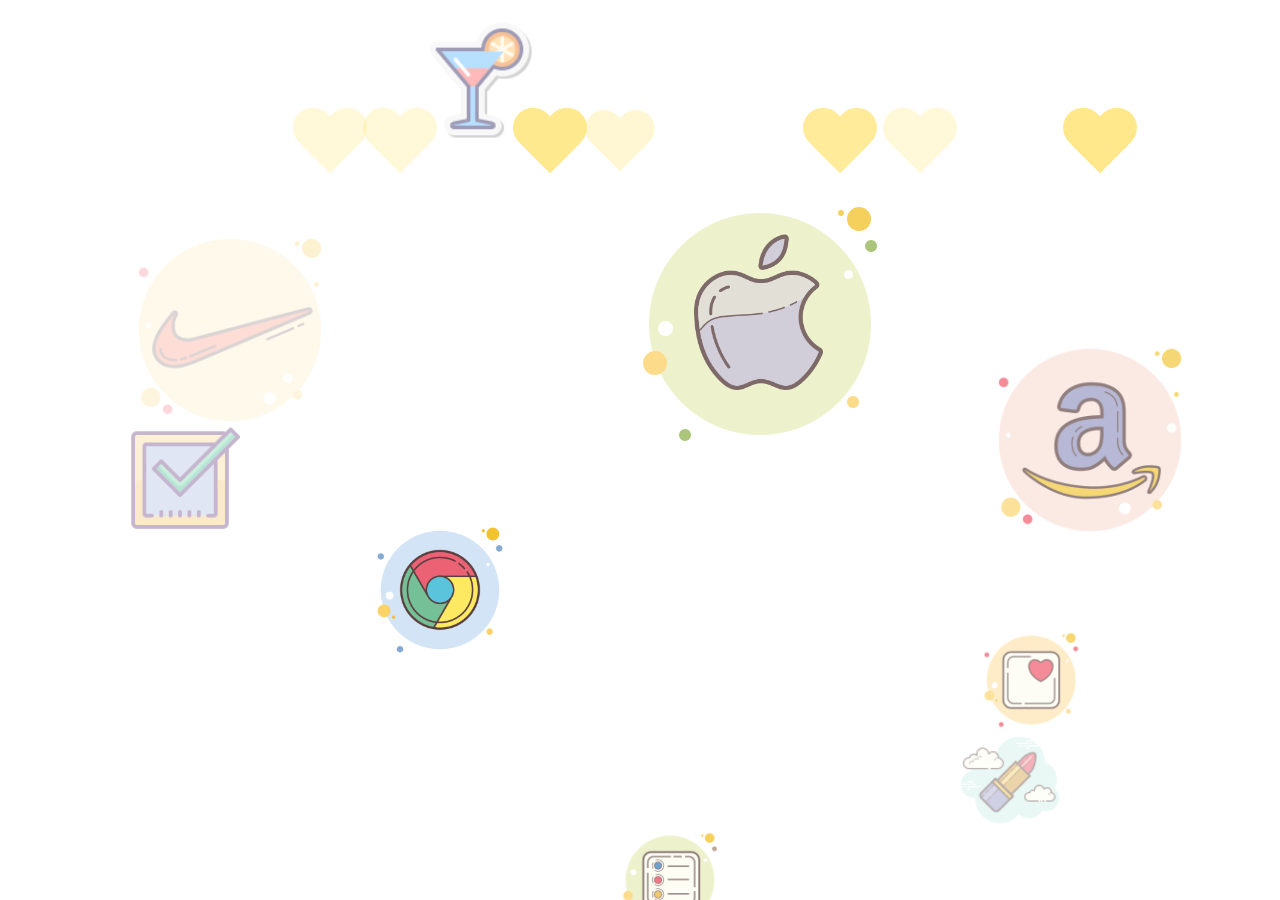
<file: php/animation/index.html>
<!DOCTYPE html>
<html lang="en">

<head>
    <meta charset="UTF-8">
    <meta http-equiv="X-UA-Compatible" content="IE=edge">
    <meta name="viewport" content="width=device-width, initial-scale=1.0">
    <title>Animation</title>
    <link rel="icon" href="./favicon.ico">
    </link>
    <link rel="stylesheet" href="./style.css">
    </link>

</head>

<body>
    <div class="container">




        <div id="background-wrap">

            <div class="image x1">
                <img style="width:200px;height:200px;" src="./images/cocktail.png">
            </div>

            <div class="heart x3"></div>
            <div class="heart x4"></div>
            <div class="heart x5"></div>
            <div class="heart x6"></div>
            <div class="heart x7"></div>
            <div class="heart x8"></div>
            <div class="heart x9"></div>
            <div class="heart x10"></div>


            <div class="image x14">
                <img src="./images/icons8-apple-logo-500.png">
            </div>
            <div class="image x7">
                <img width="300" height="300" src="./images/icons8-nike-500.png">
            </div>
            <div class="image x12">
                <img width="400" height="400" src="./images/icons8-amazon-500.png">
            </div>
            <div class="image x2">
                <img width="200" height="200" src="./images/icons8-tick-box-256.png">
            </div>
            <div class="image x10">
                <img width="200" height="200" src="./images/icons8-chrome-500.png">
            </div>

            <div class="image x12">
                <img width="200" height="200" src="./images/icons8-health-500.png">
            </div>
            <div class="image x13">
                <img width="200" height="200" src="./images/icons8-lipstick-100.png">
            </div>
            <div class="image x14">
                <img width="200" height="200" src="./images/icons8-reminders-500.png">
            </div>
            <div class="image x15">
                <img width="300" height="300" src="./images/icons8-starbucks-500.png">
            </div>
            <div class="heart x3"></div>
            <div class="heart x4"></div>
            <div class="heart x5"></div>
            <div class="heart x6"></div>
            <div class="heart x7"></div>
            <div class="heart x8"></div>
            <div class="heart x9"></div>
            <div class="heart x10"></div>

        </div>
    </div>
</body>

</html>
</file>
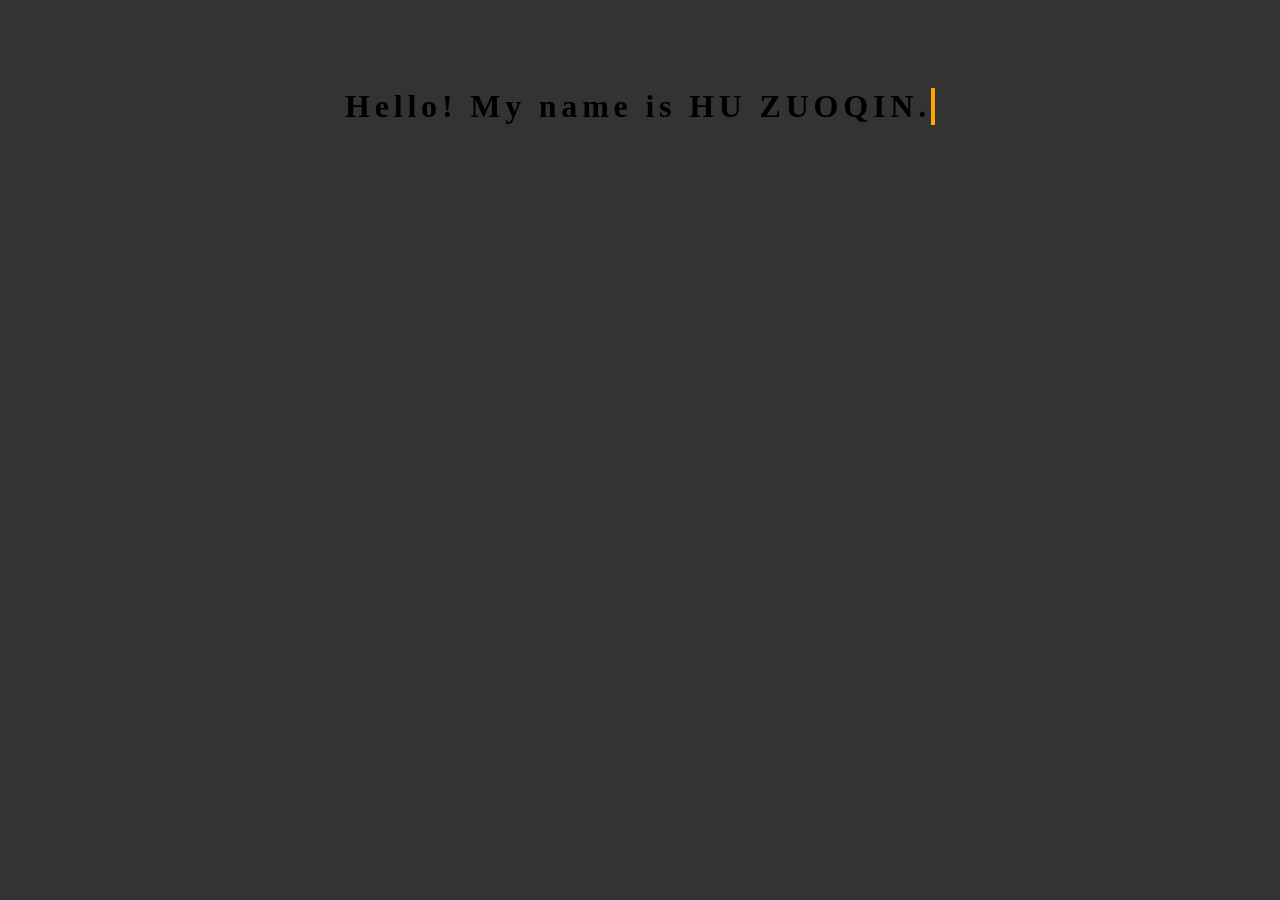
<file: php/typewriter/typewriter.html>
<!DOCTYPE html>
<html lang="en">

<head>
    <meta charset="UTF-8">
    <meta http-equiv="X-UA-Compatible" content="IE=edge">
    <meta name="viewport" content="width=device-width, initial-scale=1.0">
    <title>Typewriter</title>
    <link rel="stylesheet" href="./styles.css">
    </link>
</head>

<body>
    <div>
        <h1> Hello! My name is HU ZUOQIN. </h1>
    </div>
</body>

</html>
</file>
<file: php/animation/style.css>
body {
  background: white;
  color: #333;
  font: 100% Lato, Arial, Sans Serif;
  height: 100vh;

  margin: 0;
  padding: 0;
  overflow-x: hidden;
}

#background-wrap {
  bottom: 0;
  left: 0;
  position: fixed;
  right: 0;
  top: 0;
  z-index: -1;
}
.image {
  position: relative;
  height: 100px;
  width: 100px;
}

/* KEYFRAMES */

.x1 {
  left: 400px;
  -webkit-transform: scale(0.6);
  -moz-transform: scale(0.6);
  transform: scale(0.6);
  opacity: 0.5;
  -webkit-animation: moveclouds 5s linear infinite,
    sideWays 5s ease-in-out infinite alternate;
  -moz-animation: moveclouds 5s linear infinite,
    sideWays 5s ease-in-out infinite alternate;
  -o-animation: moveclouds 5s linear infinite,
    sideWays 5s ease-in-out infinite alternate;
}

.x2 {
  left: 100px;
  -webkit-transform: scale(0.6);
  -moz-transform: scale(0.6);
  transform: scale(0.6);
  opacity: 0.5;
  -webkit-animation: moveclouds 5.7s linear infinite,
    sideWays 5s ease-in-out infinite alternate;
  -moz-animation: moveclouds 5.7s linear infinite,
    sideWays 5s ease-in-out infinite alternate;
  -o-animation: moveclouds 5.7s linear infinite,
    sideWays 5s ease-in-out infinite alternate;
}
.x3 {
  left: 350px;
  -webkit-transform: scale(0.8);
  -moz-transform: scale(0.8);
  transform: scale(0.8);
  opacity: 0.3;
  -webkit-animation: moveclouds 10s linear infinite,
    sideWays 4s ease-in-out infinite alternate;
  -moz-animation: moveclouds 10s linear infinite,
    sideWays 4s ease-in-out infinite alternate;
  -o-animation: moveclouds 10s linear infinite,
    sideWays 4s ease-in-out infinite alternate;
}
.x4 {
  left: 470px;
  -webkit-transform: scale(0.75);
  -moz-transform: scale(0.75);
  transform: scale(0.75);
  opacity: 0.35;
  -webkit-animation: moveclouds 5.8s linear infinite,
    sideWays 2s ease-in-out infinite alternate;
  -moz-animation: moveclouds 5.8s linear infinite,
    sideWays 2s ease-in-out infinite alternate;
  -o-animation: moveclouds 5.8s linear infinite,
    sideWays 2s ease-in-out infinite alternate;
}
.x5 {
  left: 80px;
  -webkit-transform: scale(0.8);
  -moz-transform: scale(0.8);
  transform: scale(0.8);
  opacity: 0.3;
  -webkit-animation: moveclouds 4.5s linear infinite,
    sideWays 1s ease-in-out infinite alternate;
  -moz-animation: moveclouds 4.5s linear infinite,
    sideWays 1s ease-in-out infinite alternate;
  -o-animation: moveclouds 4.5s linear infinite,
    sideWays 1s ease-in-out infinite alternate;
}
.x6 {
  left: 200px;
  -webkit-transform: scale(0.8);
  -moz-transform: scale(0.8);
  transform: scale(0.8);
  opacity: 0.85;
  -webkit-animation: moveclouds 7s linear infinite,
    sideWays 1s ease-in-out infinite alternate;
  -moz-animation: moveclouds 7s linear infinite,
    sideWays 1s ease-in-out infinite alternate;
  -o-animation: moveclouds 7s linear infinite,
    sideWays 1s ease-in-out infinite alternate;
}
.x7 {
  left: 100px;
  -webkit-transform: scale(0.8);
  -moz-transform: scale(0.8);
  transform: scale(0.8);
  opacity: 0.2;
  -webkit-animation: moveclouds 3.5s linear infinite,
    sideWays 1s ease-in-out infinite alternate;
  -moz-animation: moveclouds 3.5s linear infinite,
    sideWays 1s ease-in-out infinite alternate;
  -o-animation: moveclouds 3.5s linear infinite,
    sideWays 1s ease-in-out infinite alternate;
}
.x8 {
  left: 370px;
  -webkit-transform: scale(0.8);
  -moz-transform: scale(0.8);
  transform: scale(0.8);
  opacity: 0.3;
  -webkit-animation: moveclouds 4s linear infinite,
    sideWays 1s ease-in-out infinite alternate;
  -moz-animation: moveclouds 4s linear infinite,
    sideWays 1s ease-in-out infinite alternate;
  -o-animation: moveclouds 4s linear infinite,
    sideWays 1s ease-in-out infinite alternate;
}
.x9 {
  left: 190px;
  -webkit-transform: scale(0.8);
  -moz-transform: scale(0.8);
  transform: scale(0.8);
  opacity: 0.8;
  -webkit-animation: moveclouds 4.6s linear infinite,
    sideWays 1s ease-in-out infinite alternate;
  -moz-animation: moveclouds 4.6s linear infinite,
    sideWays 1s ease-in-out infinite alternate;
  -o-animation: moveclouds 4.6s linear infinite,
    sideWays 1s ease-in-out infinite alternate;
}
.x10 {
  left: 350px;
  -webkit-transform: scale(0.8);
  -moz-transform: scale(0.8);
  transform: scale(0.8);
  opacity: 0.9;
  -webkit-animation: moveclouds 5s linear infinite,
    sideWays 1s ease-in-out infinite alternate;
  -moz-animation: moveclouds 5s linear infinite,
    sideWays 1s ease-in-out infinite alternate;
  -o-animation: moveclouds 5s linear infinite,
    sideWays 1s ease-in-out infinite alternate;
}
.x11 {
  left: 100px;
  -webkit-transform: scale(0.6);
  -moz-transform: scale(0.6);
  transform: scale(0.6);
  opacity: 0.5;
  -webkit-animation: moveclouds 7s linear infinite,
    sideWays 5s ease-in-out infinite alternate;
  -moz-animation: moveclouds 7s linear infinite,
    sideWays 5s ease-in-out infinite alternate;
  -o-animation: moveclouds 7s linear infinite,
    sideWays 5s ease-in-out infinite alternate;
  z-index: 3;
}
.x12 {
  left: 950px;
  -webkit-transform: scale(0.6);
  -moz-transform: scale(0.6);
  transform: scale(0.6);
  opacity: 0.6;
  -webkit-animation: moveclouds 3.6s linear infinite,
    sideWays 5s ease-in-out infinite alternate;
  -moz-animation: moveclouds 3.6s linear infinite,
    sideWays 5s ease-in-out infinite alternate;
  -o-animation: moveclouds 3.6s linear infinite,
    sideWays 5s ease-in-out infinite alternate;
}
.x13 {
  left: 930px;
  -webkit-transform: scale(0.6);
  -moz-transform: scale(0.6);
  transform: scale(0.6);
  opacity: 0.4;
  -webkit-animation: moveclouds 4.7s linear infinite,
    sideWays 5s ease-in-out infinite alternate;
  -moz-animation: moveclouds 4.7s linear infinite,
    sideWays 5s ease-in-out infinite alternate;
  -o-animation: moveclouds 4.7s linear infinite,
    sideWays 5s ease-in-out infinite alternate;
}
.x14 {
  left: 590px;
  -webkit-transform: scale(0.6);
  -moz-transform: scale(0.6);
  transform: scale(0.6);
  opacity: 0.7;
  -webkit-animation: moveclouds 3.9s linear infinite,
    sideWays 5s ease-in-out infinite alternate;
  -moz-animation: moveclouds 3.9s linear infinite,
    sideWays 5s ease-in-out infinite alternate;
  -o-animation: moveclouds 3.9s linear infinite,
    sideWays 5s ease-in-out infinite alternate;
}
.x15 {
  left: 670px;
  -webkit-transform: scale(0.6);
  -moz-transform: scale(0.6);
  transform: scale(0.6);
  opacity: 0.6;
  -webkit-animation: moveclouds 5.9s linear infinite,
    sideWays 5s ease-in-out infinite alternate;
  -moz-animation: moveclouds 5.9s linear infinite,
    sideWays 5s ease-in-out infinite alternate;
  -o-animation: moveclouds 5.9s linear infinite,
    sideWays 5s ease-in-out infinite alternate;
}

@-webkit-keyframes moveclouds {
  0% {
    top: 500px;
  }
  100% {
    top: -500px;
  }
}

@-webkit-keyframes sideWays {
  0% {
    margin-left: 0px;
  }
  100% {
    margin-left: 50px;
  }
}

@-moz-keyframes moveclouds {
  0% {
    top: 500px;
  }

  100% {
    top: -500px;
  }
}

@-moz-keyframes sideWays {
  0% {
    margin-left: 0px;
  }
  100% {
    margin-left: 50px;
  }
}
@-o-keyframes moveclouds {
  0% {
    top: 500px;
  }
  100% {
    top: -500px;
  }
}

@-o-keyframes sideWays {
  0% {
    margin-left: 0px;
  }
  100% {
    margin-left: 50px;
  }
}
.heart {
  position: relative;
  width: 100px;
  height: 90px;
  float: left;
}
.heart:before,
.heart:after {
  position: absolute;
  content: "";
  left: 50px;
  top: 0;
  width: 50px;
  height: 80px;
  background: #ffe680ff;
  -moz-border-radius: 50px 50px 0 0;
  border-radius: 50px 50px 0 0;
  -webkit-transform: rotate(-45deg);
  -moz-transform: rotate(-45deg);
  -ms-transform: rotate(-45deg);
  -o-transform: rotate(-45deg);
  transform: rotate(-45deg);
  -webkit-transform-origin: 0 100%;
  -moz-transform-origin: 0 100%;
  -ms-transform-origin: 0 100%;
  -o-transform-origin: 0 100%;
  transform-origin: 0 100%;
}
.heart:after {
  left: 0;
  -webkit-transform: rotate(45deg);
  -moz-transform: rotate(45deg);
  -ms-transform: rotate(45deg);
  -o-transform: rotate(45deg);
  transform: rotate(45deg);
  -webkit-transform-origin: 100% 100%;
  -moz-transform-origin: 100% 100%;
  -ms-transform-origin: 100% 100%;
  -o-transform-origin: 100% 100%;
  transform-origin: 100% 100%;
  -webkit-transition: opacity 0.1s;
  --transition: opacity 0.1s;
}

@keyframes heartbeat {
  0% {
    transform: scale(0.75);
  }
  20% {
    transform: scale(1);
  }
  40% {
    transform: scale(0.75);
  }
  60% {
    transform: scale(1);
  }
  80% {
    transform: scale(0.75);
  }
  100% {
    transform: scale(0.75);
  }
}

.bottom {
  position: absolute;
  right: 95px;
  bottom: 40px;
  font-family: Helvetica;
  color: white;
  z-index: 5;
}

.pulse {
  position: absolute;
  right: 20px;
  bottom: 20px;
  background-color: transparent;
  width: 80px;
  height: 80px;
  animation: heartbeat 2s infinite;
  z-index: 5;
}
</file>
<file: php/typewriter/styles.css>
body {
  background: #333;
  padding-top: 5em;
  display: flex;
  justify-content: center;
}

h1 {
  width: fit-content;
  overflow: hidden; /* Ensures the content is not revealed until the animation */
  border-right: 0.15em solid orange; /* The typwriter cursor */
  white-space: nowrap; /* Keeps the content on a single line */
  margin: 0 auto; /* Gives that scrolling effect as the typing happens */
  letter-spacing: 0.15em; /* Adjust as needed */
  animation: typing 3.5s steps(40, jump-none),
    blink-caret 0.75s step-end infinite;
}

/* The typing effect */
@keyframes typing {
  from {
    width: 0;
  }
  to {
    width: 100%;
  }
}

/* The typewriter cursor effect */
@keyframes blink-caret {
  from,
  to {
    border-color: transparent;
  }
  50% {
    border-color: orange;
  }
}
</file>
